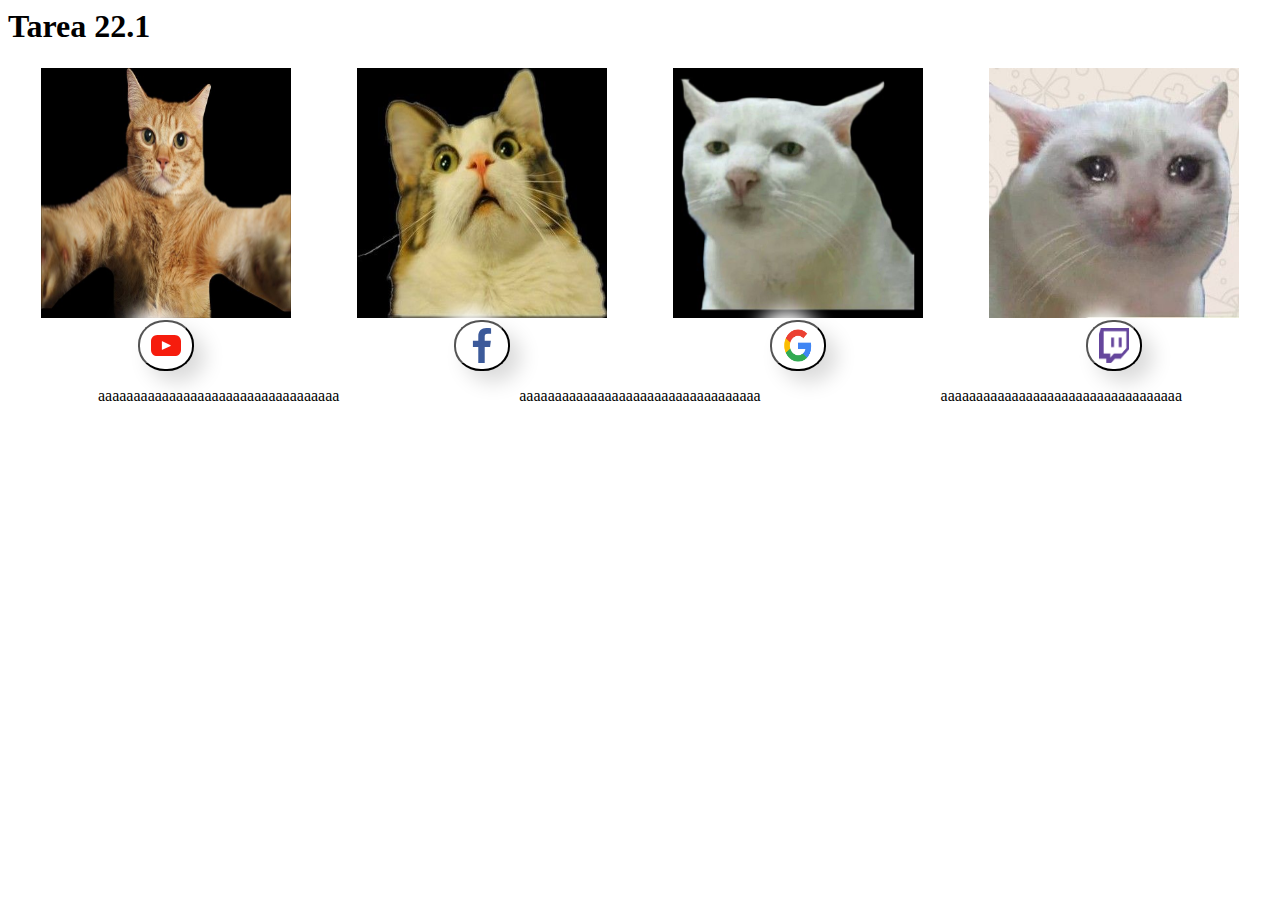
<file: Beteloper/Tarea22.1/index.html>
<html>

<head>
    <title> Tarea 22.1 </title>
    <meta charset=urf8>
    <meta name="viewport" content="width=device-width, initial-scale=1.0">
    <link rel="stylesheet" type="text/css" href="index.css">
</head>

<body>
    <h1> Tarea 22.1 </h1>
    <div class="espaciado">
        <div class="centerConteiner">
            <div class="boxImg">

                <img src="assets/gatito1.jpeg">
                <img src="assets/gatito2.jpeg">
                <img src="assets/gatito3.jpeg">
                <img src="assets/gatito4.jpeg">


            </div>
            <div class="boxButton">
                <button class="boton"><img id="Youtube" src="/Beteloper/Tarea22.1/assets/youtube.svg"></button>
                <button class="boton"><img id="Facebook" src="/Beteloper/Tarea22.1/assets/facebook.svg"></button>
                <button class="boton"><img id="Google" src="/Beteloper/Tarea22.1/assets/google.png"></button>
                <button class="boton"><img id="Twitch" src="/Beteloper/Tarea22.1/assets/twitch.png"></button>


            </div>
            <div class="boxText">

                <p>aaaaaaaaaaaaaaaaaaaaaaaaaaaaaaaaaa</p>
                <p>aaaaaaaaaaaaaaaaaaaaaaaaaaaaaaaaaa</p>
                <p>aaaaaaaaaaaaaaaaaaaaaaaaaaaaaaaaaa</p>

            </div>

        </div>
    </div>





</body>

</html>
</file>
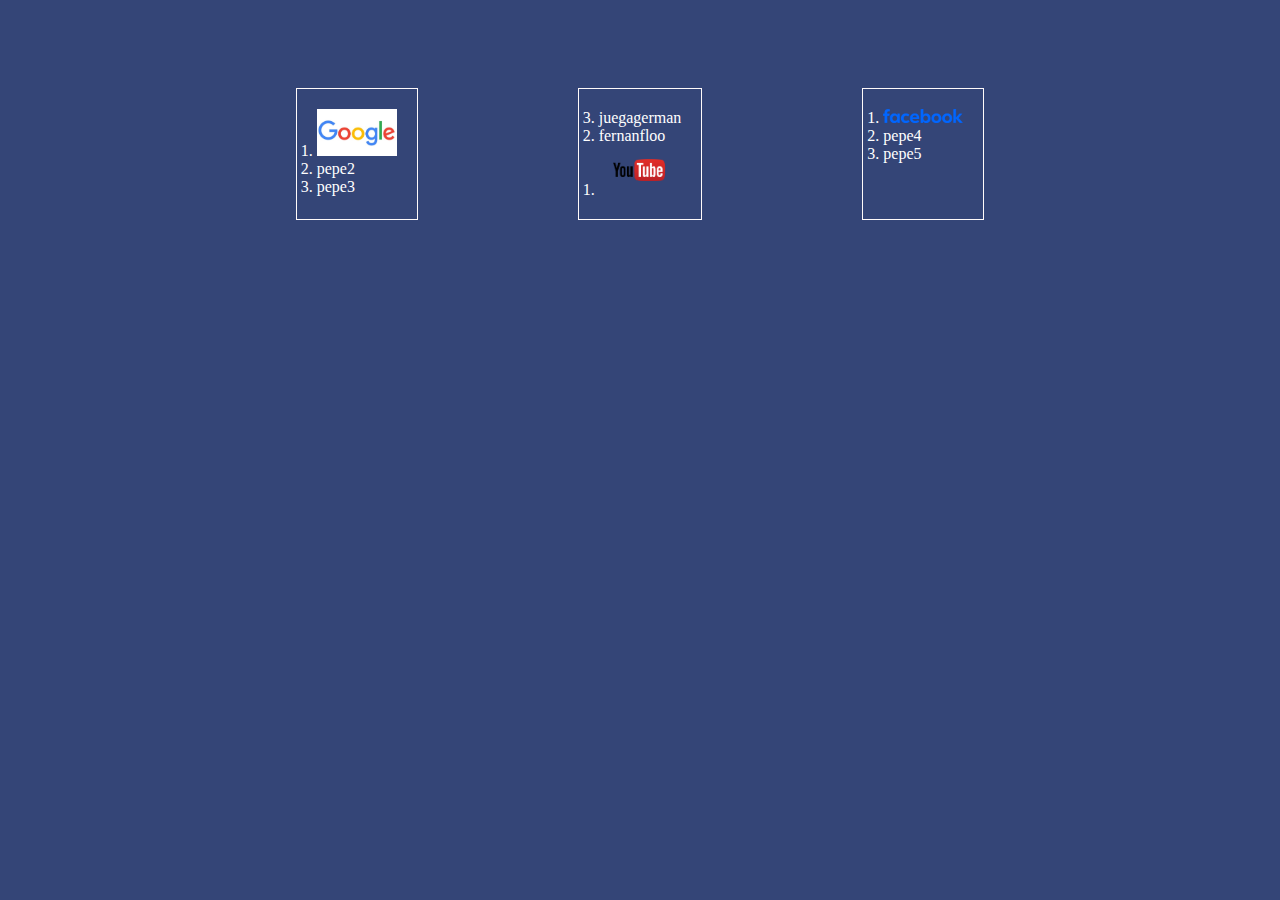
<file: Creed/tarea19.1/index.html>
<!DOCTYPE html>
<html lang="en">

<head>
    <meta charset="UTF-8">
    <meta name="viewport" content="width=device-width, initial-scale=1.0">
    <link rel="stylesheet" href="/Creed/tarea19.1/index.css">

    <title>la mayor</title>
</head>

<body>
    <div>
        
        <div>
            
            <div>
                <ol>
                    <li>
                        <a href="https://google.com" target="_blank"><img
                                src="/Creed/tarea19.1/assets/imagen google.jpg" alt=""></a>
                    </li>
                    <li>pepe2</li>
                    <li>pepe3</li>
                </ol>
            </div>
            
            <div>
                <ol id="listaAlRevez">
                    
                    <li>
                        <a href="https://youtube.com" target="_blank">
                            <img src="/Creed/tarea19.1/assets/YouTube original.png" alt=""></a>
                    <li>fernanfloo</li>
                    <li>juegagerman</li>
                    </li>
                </ol>
            </div>

            <div>
                <ol>
                    <li>

                        <a href="https://facebook.com" target="_blank">
                            <img src="/Creed/tarea19.1/assets/Facebook_logo_(2023).svg.png" alt="">
                        </a>
                    <li>pepe4</li>
                    <li>pepe5</li>
                    </li>
                </ol>
            </div>


        </div>
    </div>
</body>

</html>
</file>
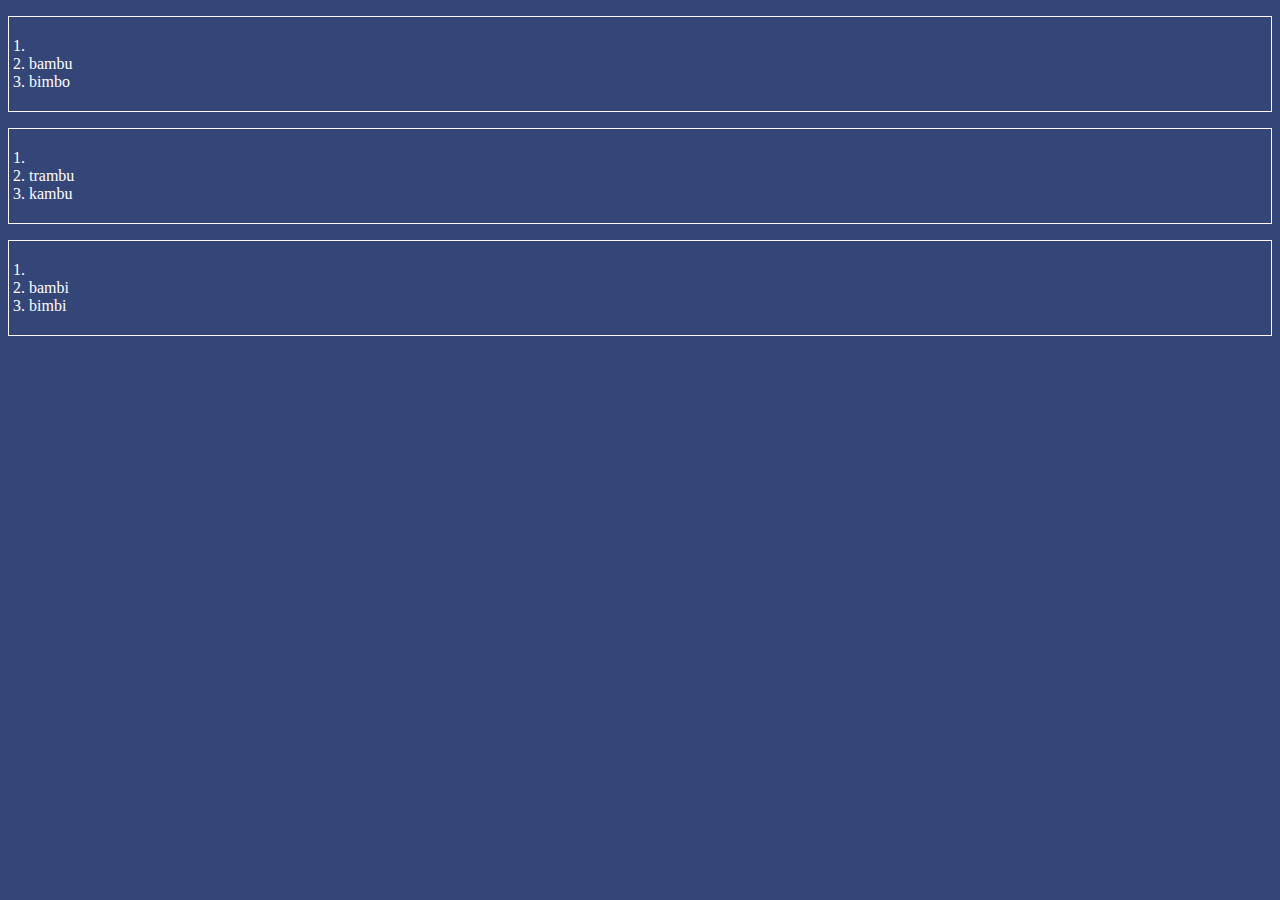
<file: pambox  , programacion/tarea19.1/index.html>
<!DOCTYPE html>
<html lang="en">

<head>
    <meta charset="UTF-8">
    <meta name="viewport" content="width=device-width, initial-scale=1.0">
    <link rel="stylesheet" href="/pambox  , programacion/tarea19.1/index.css">
    <title>a melhor página do mundo</title>
</head>

<body>
    <div>
        <div>
            <div>
                <ol>
                    <li>
                        <a href="https://google.com"></a>
                    </li>
                    <li>bambu</li>
                    <li>bimbo</li>

                </ol>
            </div>

            <div>
                <ol>
                    <li> <a href="https://youtube.com"></a></li>
                    <li>trambu</li>
                    <li>kambu</li>
                 </ol>
            </div>

            <div>
                <ol>
                    <li><a href="https://facebook.com"></a></li>
                    <li>bambi</li>
                    <li>bimbi</li>
                </ol>
            </div>
        </div>
    </div>


</body>

</html>
</file>
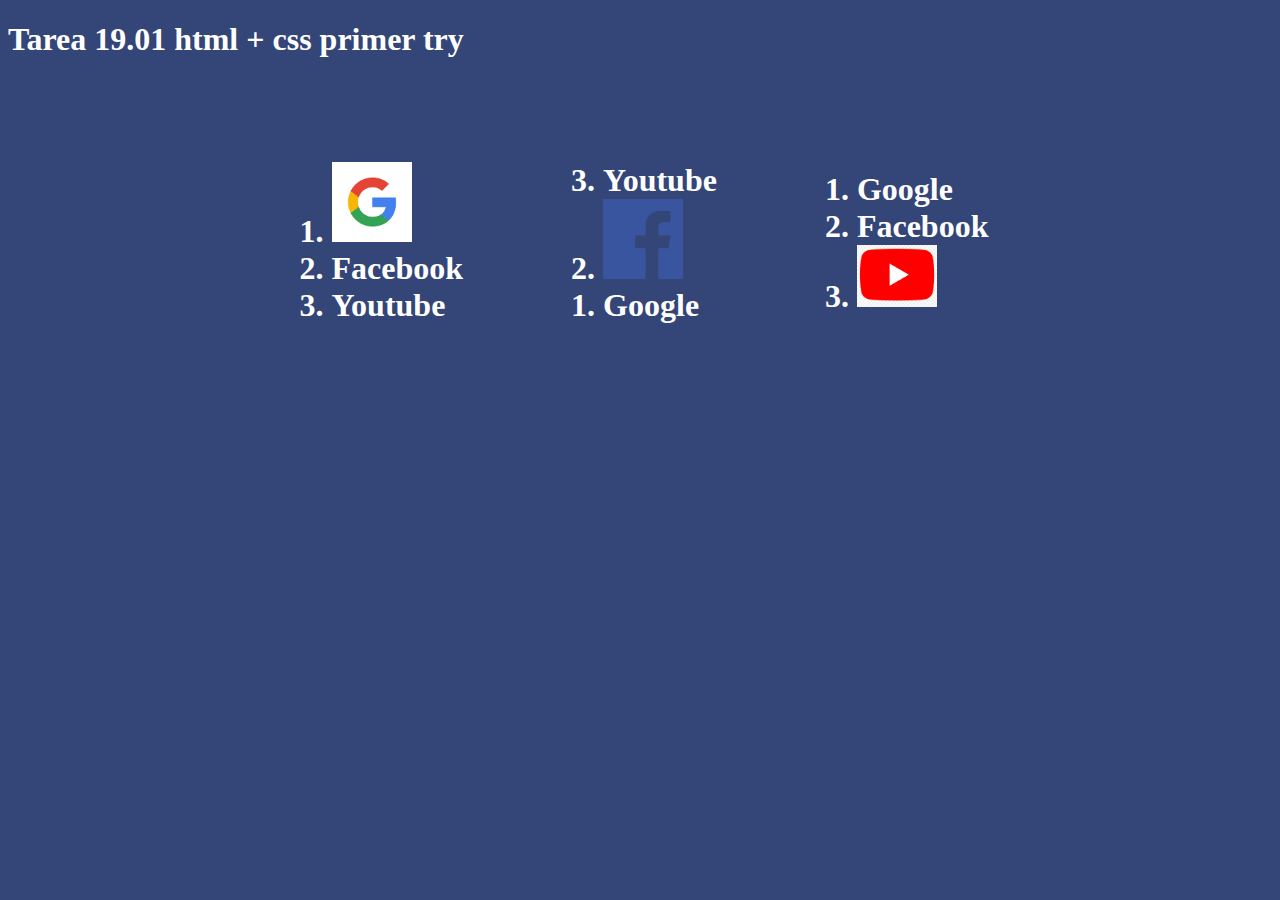
<file: Beteloper/Tarea 19.01/Betoloper/Tarea 19.1/index.html>
<!DOCTYPE html>
<html>

<head>
	<title>Tarea 19.01.2024</title>
	<meta charset="utf-8">
	<link rel="stylesheet" type="text/css" href="index.css">
</head>

<body>
	<h1> Tarea 19.01 html + css primer try <h1>
			<div class="espaciado">
				<div class="centerConteiner">

					<div class="box">
						<ol>
							<li><a href="https://google.com"><img src="Google.png"></a></li>
							<li>Facebook</li>
							<li>Youtube</li>
						</ol>
					</div>
					<div class="box">
						<ol class="olr">
							<li>Google</li>
							<li><a href="https://facebook.com"><img src="Facebook.png"></a></li>
							<li>Youtube</li>
						</ol>
					</div>
					<div class="box">
						<ol>
							<li>Google</li>
							<li>Facebook</li>
							<li><a href="https://youtube.com"><img src="Youtube.png"></a></li>
						</ol>
					</div>

				</div>
			</div>



</body>

</html>
</file>
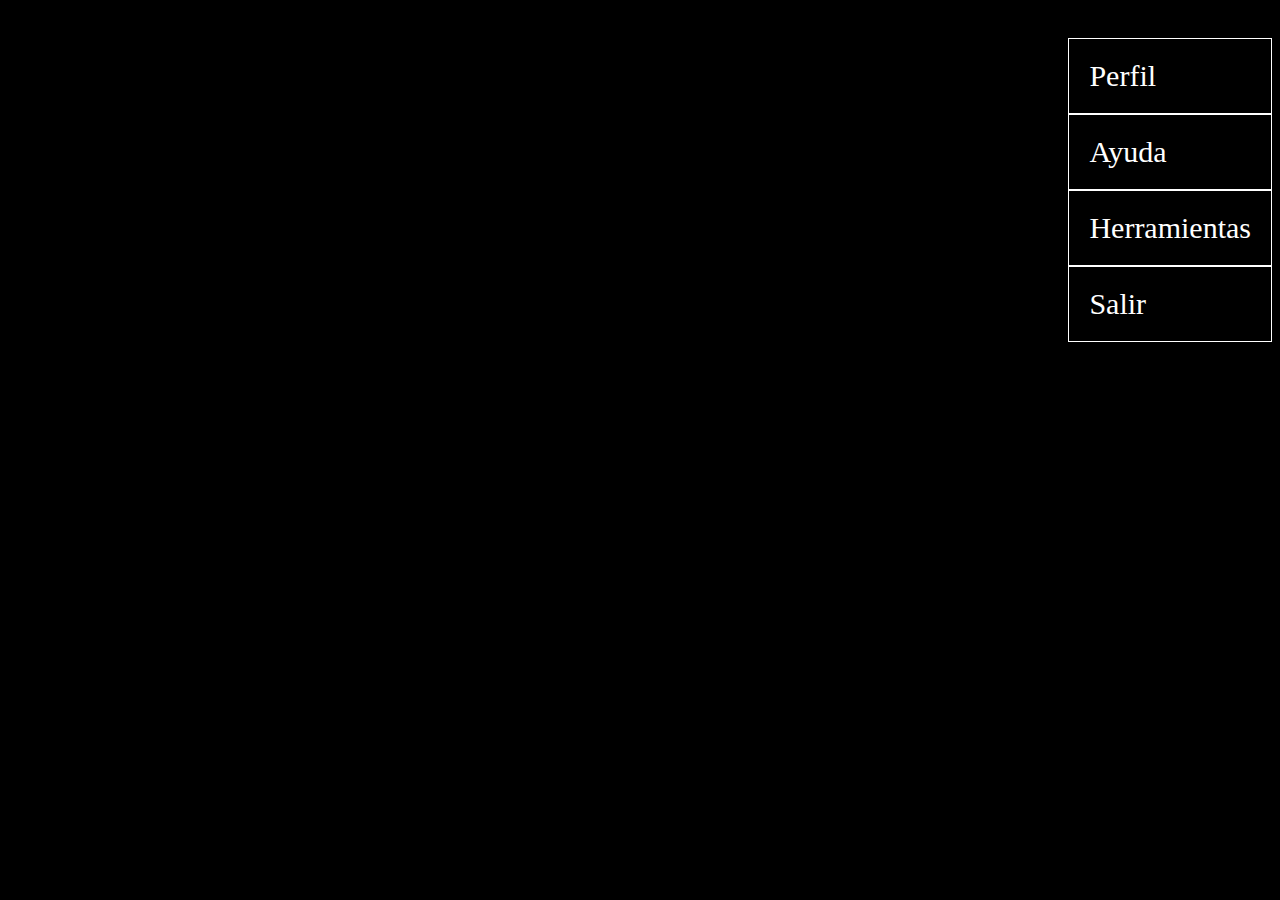
<file: flexbox/flex.html>
<!DOCTYPE html>
<html lang="en">
<head>
    <meta charset="UTF-8">
    <meta name="viewport" content="width=device-width, initial-scale=1.0">
    <link rel="stylesheet" href="/flexbox/flex.css">
    <title>Document</title>
</head>
<body>
    <div>
        <nav>
            <ul>
                <li>Perfil</li>
                <li>Ayuda</li>
                <li>Herramientas</li>
                <li>Salir</li>
            </ul>
        </nav>
    </div>
</body>
</html>
</file>
<file: Beteloper/Tarea22.1/index.css>
.boxImg {
    img {
        padding: 2px;
        width: 250px;
        height: 250px;
    }
    display: flex;
    flex-direction: row;
    justify-content: space-around;
    
}

.boxButton {
    img {
        padding: 5px;
        width: 30px;
        height: 35px;
    }
    
    display: flex;
    flex-direction: row;
    justify-content: space-around;  

    
}

.boton {

    border-radius: 48%;
background: #ffffff;
box-shadow:  11px 11px 20px #dbdbdb,
             -11px -11px 20px #ffffff;
}


.boxText {
   
    display: flex;
    flex-direction: row;
    justify-content: space-around;
   

}
</file>
<file: Creed/tarea19.1/index.css>
body {
    background-color: #344577;
    color: white;
  }

  img{
    width: 80px;
  }

  div{
    display: flex;
    justify-content: center;
    align-content: space-between;
  }
  ol{
    border: 1px solid snow;
    padding: 20px;
    margin: 80px;
  }
  #listaAlRevez{
    display: flex;
    flex-direction: column-reverse;
  }
</file>
<file: pambox  , programacion/tarea19.1/index.css>
body {
    background-color: #344577;
    color: white;
}

img{
    width: 80PX;
}

nav {
    display: flex;
    justify-content: center;
    align-content: space-between;
}

ol{
    border: 1PX solid snow;
    padding: 20PX;
    margin: 80;
}
</file>
<file: Beteloper/Tarea 19.01/Betoloper/Tarea 19.1/index.css>
body {
	background-color: #344577;
	color: #fff;
}

.espaciado {
	display: flex;
	justify-content: space-around;
}

.centerConteiner {
	display: flex;	
	align-items: center;
	justify-content: center;
}

		
.olr {
	display: flex;
	flex-direction: column-reverse;
}
img {
	width: 80px;
}

.box {
	padding: 50px;
}
</file>
<file: flexbox/flex.css>
body{
    background-color: #000;
    color: #fff;
}

nav{
    display: flex;
    justify-content: flex-end;
}

ul{
    list-style: none;
    display: flex;
    font-size: 30px;
    flex-direction: column;
}

li {
    padding: 20px;
    border: 1px solid white;
    margin: 0px;
}
</file>
